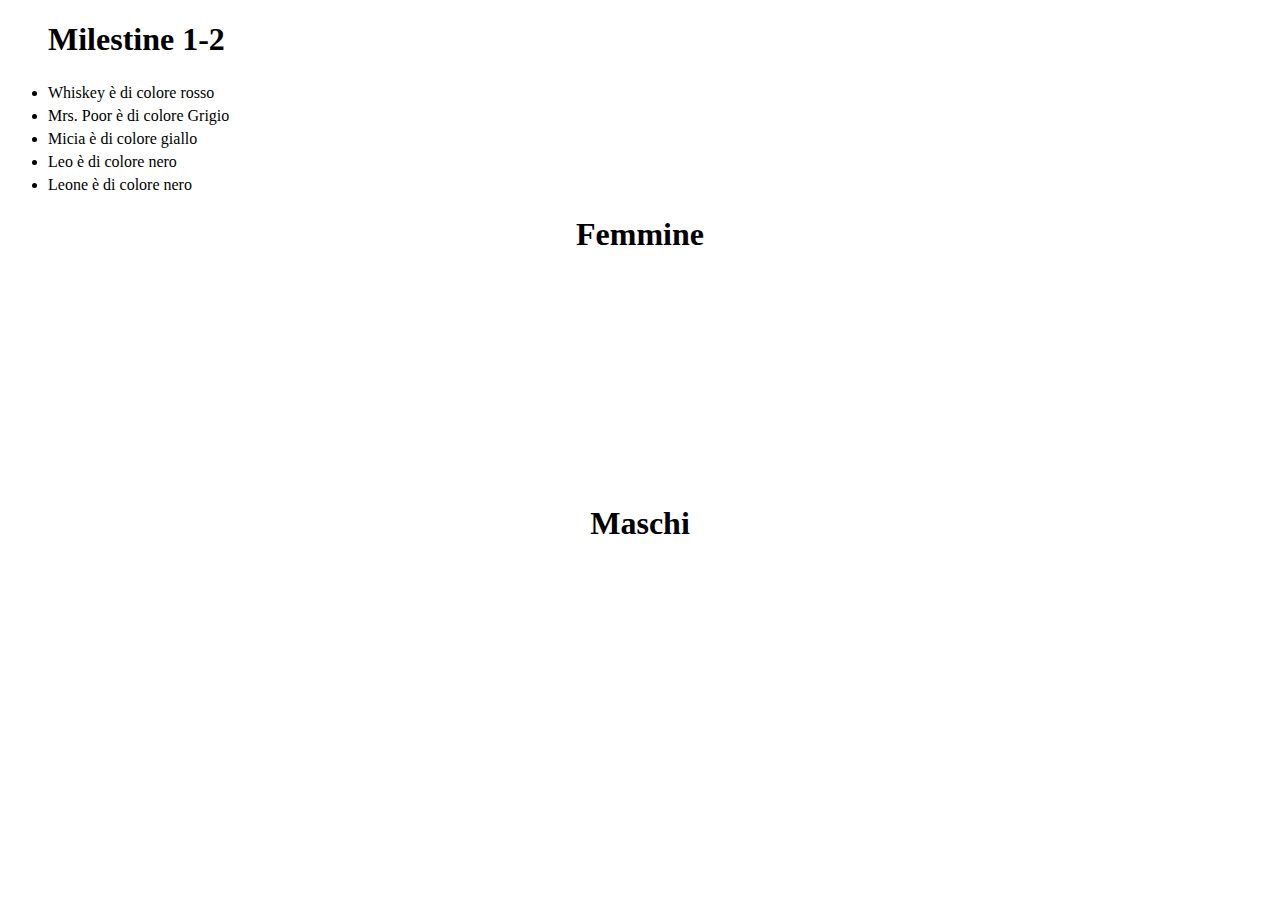
<file: Cats/index.html>
<!DOCTYPE html>
<html lang="en">
<head>
    <meta charset="UTF-8">
    <meta http-equiv="X-UA-Compatible" content="IE=edge">
    <meta name="viewport" content="width=device-width, initial-scale=1.0">
    <link rel="stylesheet" href="https://cdnjs.cloudflare.com/ajax/libs/font-awesome/5.15.3/css/all.min.css" integrity="sha512-iBBXm8fW90+nuLcSKlbmrPcLa0OT92xO1BIsZ+ywDWZCvqsWgccV3gFoRBv0z+8dLJgyAHIhR35VZc2oM/gI1w==" crossorigin="anonymous" />
    <link rel="stylesheet" href="./assets/css/master.css">
    <title>Cats</title>
</head>
<body>
    <ul id="cats">
        <h1>Milestine 1-2</h1>

    </ul>

    
    <h1 style="text-align: center;">Femmine</h1>
    <ul class="cats-m3 femmine">
        

    </ul>

    <h1 style="text-align: center;">Maschi</h1>
    <ul class="cats-m3 maschi">
        

    </ul>

    <div class="template" style="display: none;">
        <li>
            <div class="info"></div>
            <i class="black fas fa-cat"></i>
        </li>
    </div>


    <script src="https://cdnjs.cloudflare.com/ajax/libs/jquery/3.6.0/jquery.min.js" integrity="sha512-894YE6QWD5I59HgZOGReFYm4dnWc1Qt5NtvYSaNcOP+u1T9qYdvdihz0PPSiiqn/+/3e7Jo4EaG7TubfWGUrMQ==" crossorigin="anonymous"></script>
    <script src="./assets/js/main.js"></script>
</body>
</html>
</file>
<file: Cats/assets/css/master.css>
.fas.fa-cat{
    padding-left: 10px;
    font-size: 20px;
}

.blue.fas.fa-cat{
    color: rgb(81, 171, 255);
}

.blue-scuro.fas.fa-cat{
    color: rgb(0, 68, 131);
}

.pink.fas.fa-cat{
    color: pink;
}

.pink-scuro.fas.fa-cat{
    color: rgb(255, 77, 106);
}

/* MILESTONE 3 */

ul.cats-m3{
    list-style: none;
    display: flex;
    justify-content: space-around;
    margin-top: 150px;
}

.black.fas.fa-cat{
    font-size: 70px;
}

ul.cats-m3 li{
    position: relative;
}

ul.cats-m3 li i:hover .info{
    display: block;
} 

.info{
    width: 140px;
    height: 100px;
    position: absolute;
    top: -100px;
    left: 10px;
    border-radius: 10px;
    background-color: black;
    color: white;
    display: none;
}

.info p{
    font-size: 17px;
    margin-left: 13px;
}
</file>
